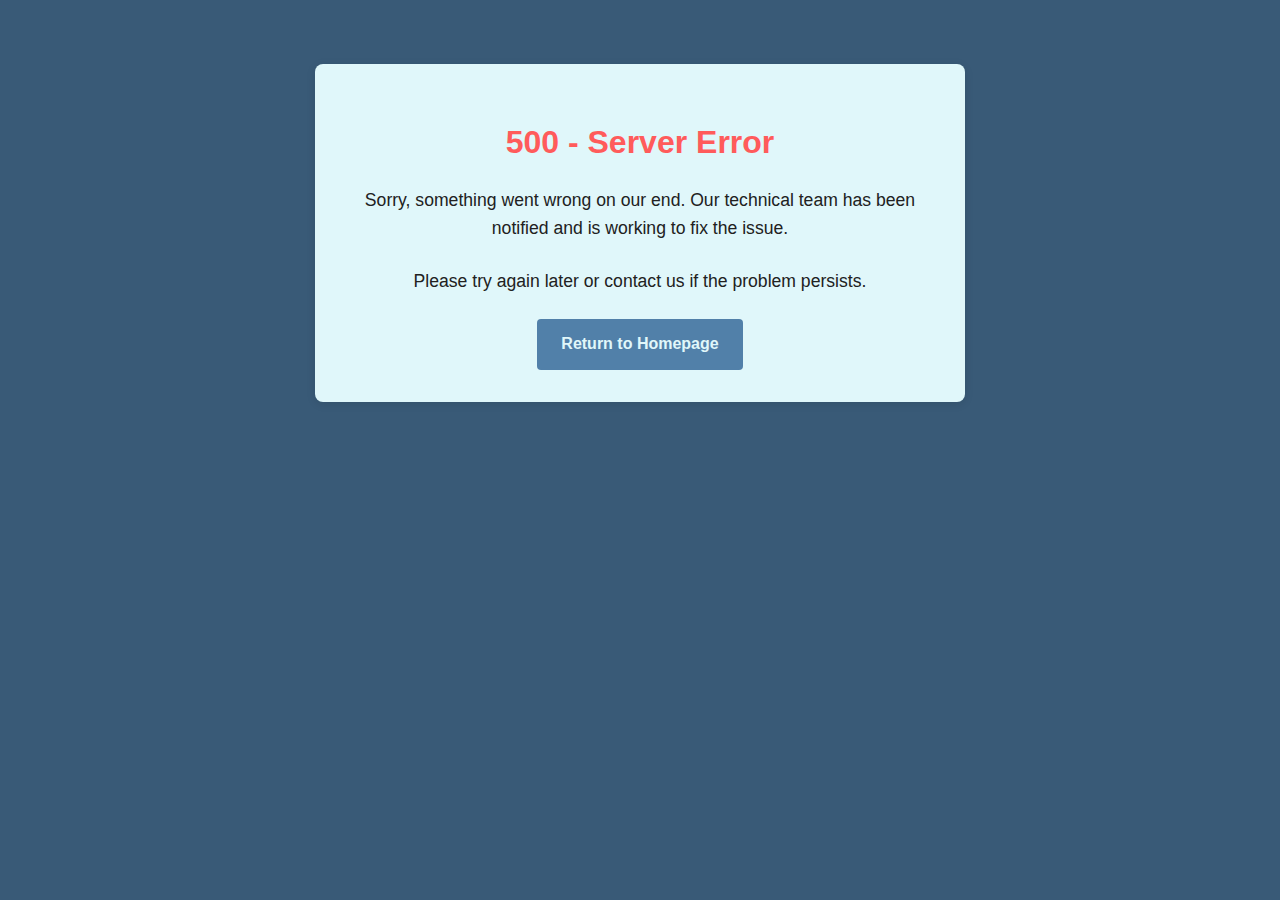
<file: frontend/50x.html>
<!DOCTYPE html>
<html lang="en">
	<head>
		<meta charset="UTF-8" />
		<meta name="viewport" content="width=device-width, initial-scale=1.0" />
		<title>Server Error</title>
		<style>
			body {
				font-family: "Arial", sans-serif;
				line-height: 1.6;
				color: #212121;
				background-color: #395a77;
				max-width: 650px;
				margin: 0 auto;
				padding: 2rem;
				text-align: center;
			}
			.error-container {
				background-color: #e0f7fa;
				border-radius: 8px;
				padding: 2rem;
				box-shadow: 0 2px 10px rgba(0, 0, 0, 0.1);
				margin-top: 2rem;
			}
			h1 {
				color: #ff5b5b;
				margin-bottom: 1rem;
			}
			p {
				margin-bottom: 1.5rem;
				font-size: 1.1rem;
			}
			.btn {
				display: inline-block;
				background-color: #5180a9;
				color: #e0f7fa;
				padding: 0.8rem 1.5rem;
				text-decoration: none;
				border-radius: 4px;
				font-weight: bold;
				transition: background-color 0.3s;
			}
			.btn:hover {
				background-color: #2980b9;
			}
		</style>
	</head>
	<body>
		<div class="error-container">
			<h1>500 - Server Error</h1>
			<p>
				Sorry, something went wrong on our end. Our technical team has
				been notified and is working to fix the issue.
			</p>
			<p>Please try again later or contact us if the problem persists.</p>
			<a href="/" class="btn">Return to Homepage</a>
		</div>
	</body>
</html>
</file>
